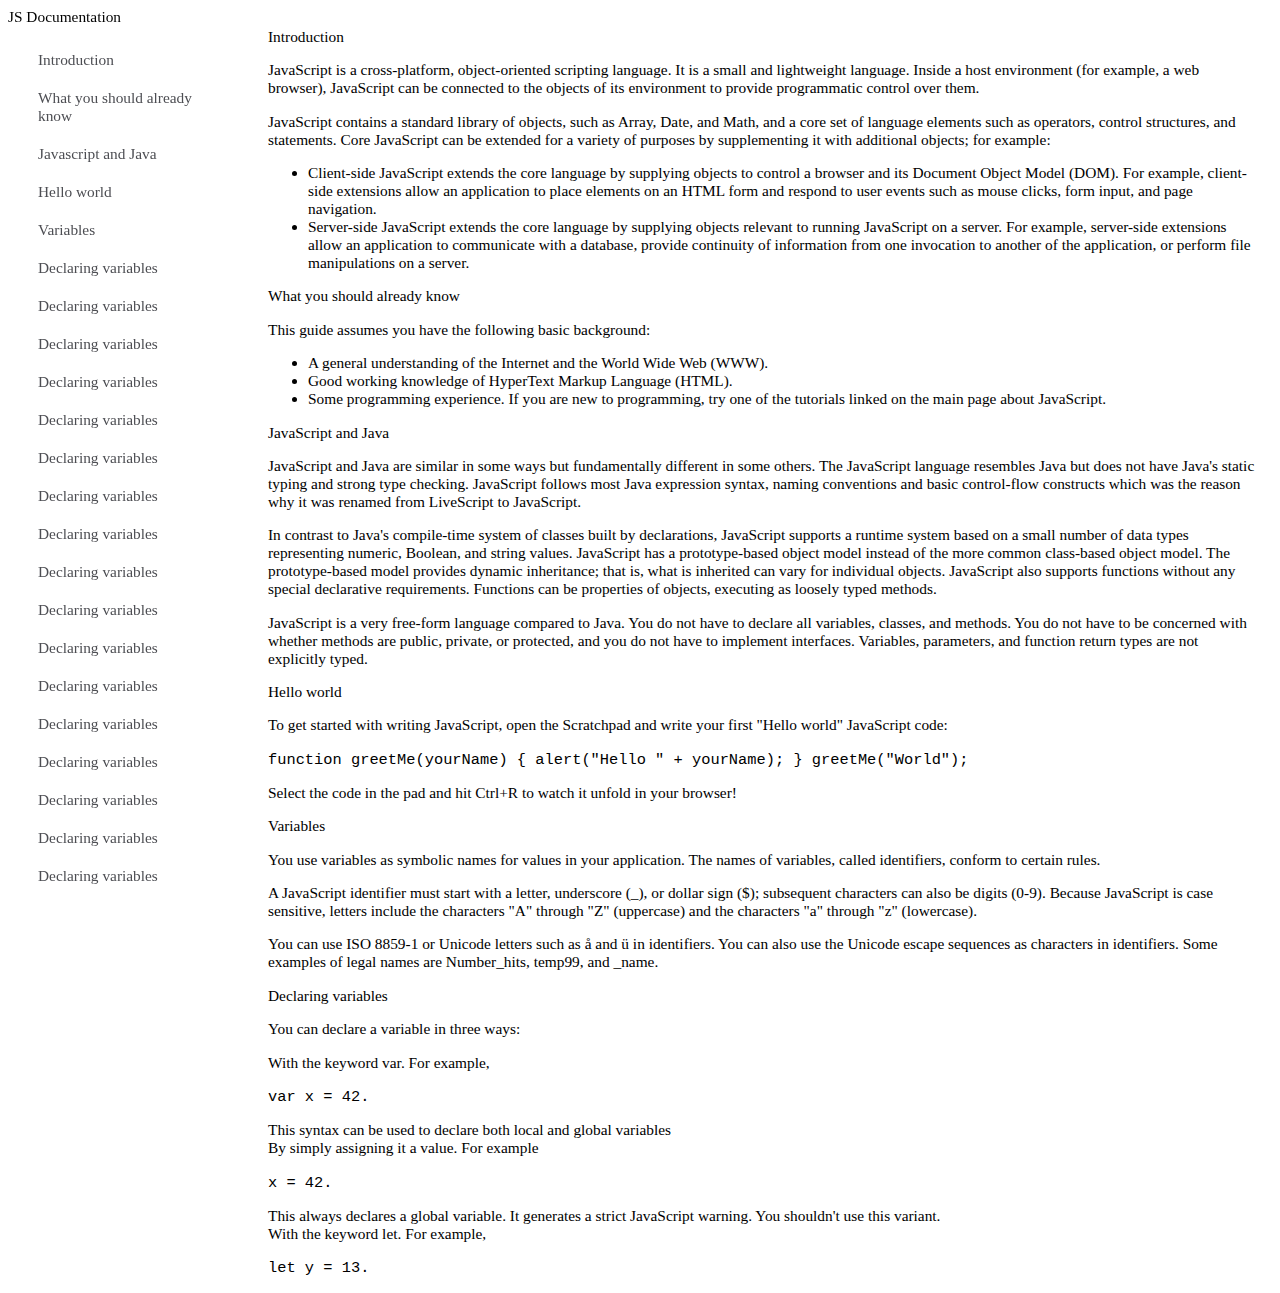
<file: technical_documentation/index.html>
<!DOCTYPE html>
<html lang="en">

<head>
    <meta charset="UTF-8">
    <meta name="viewport" content="width=device-width, initial-scale=1.0">
    <title>Documention page</title>
    <link rel="stylesheet" href="style.css">
</head>

<body>
    <nav id="navbar">
        <header>JS Documentation</header>
        <ul>
            <li><a class="nav-link" href="#Introduction">Introduction</a></li>
            <li><a class="nav-link" href="#What_you_should_already_know">What you should already know</a></li>
            <li><a class="nav-link" href="#JavaScript_and_Java">Javascript and Java</a></li>
            <li><a class="nav-link" href="#Hello_world">Hello world </a></li>
            <li><a class="nav-link" href="#Variables">Variables</a></li>
            <li><a class="nav-link" href="#Declaring_variables">Declaring variables</a></li>
            <li><a class="nav-link" href="#Declaring_variables">Declaring variables</a></li>
            <li><a class="nav-link" href="#Declaring_variables">Declaring variables</a></li>
            <li><a class="nav-link" href="#Declaring_variables">Declaring variables</a></li>
            <li><a class="nav-link" href="#Declaring_variables">Declaring variables</a></li>
            <li><a class="nav-link" href="#Declaring_variables">Declaring variables</a></li>
            <li><a class="nav-link" href="#Declaring_variables">Declaring variables</a></li>
            <li><a class="nav-link" href="#Declaring_variables">Declaring variables</a></li>
            <li><a class="nav-link" href="#Declaring_variables">Declaring variables</a></li>
            <li><a class="nav-link" href="#Declaring_variables">Declaring variables</a></li>
            <li><a class="nav-link" href="#Declaring_variables">Declaring variables</a></li>
            <li><a class="nav-link" href="#Declaring_variables">Declaring variables</a></li>
            <li><a class="nav-link" href="#Declaring_variables">Declaring variables</a></li>
            <li><a class="nav-link" href="#Declaring_variables">Declaring variables</a></li>
            <li><a class="nav-link" href="#Declaring_variables">Declaring variables</a></li>
            <li><a class="nav-link" href="#Declaring_variables">Declaring variables</a></li>
            <li><a class="nav-link" href="#Declaring_variables">Declaring variables</a></li>
            <li><a class="nav-link" href="#Declaring_variables">Declaring variables</a></li>
            <li><a class="nav-link" href="#Declaring_variables">Declaring variables</a></li>
            <li><a class="nav-link" href="#Declaring_variables">Declaring variables</a></li>
            <li><a class="nav-link" href="#Declaring_variables">Declaring variables</a></li>
            <li><a class="nav-link" href="#Declaring_variables">Declaring variables</a></li>
            <li><a class="nav-link" href="#Declaring_variables">Declaring variables</a></li>
            <li><a class="nav-link" href="#Declaring_variables">Declaring variables</a></li>
            <li><a class="nav-link" href="#Declaring_variables">Declaring variables</a></li>
            <li><a class="nav-link" href="#Declaring_variables">Declaring variables</a></li>
            <li><a class="nav-link" href="#Declaring_variables">Declaring variables</a></li>
            <li><a class="nav-link" href="#Declaring_variables">Declaring variables</a></li>
            <li><a class="nav-link" href="#Declaring_variables">Declaring variables</a></li>
        </ul>
    </nav>
    <main id="main-doc">
        <section class="main-section" id="Introduction">
            <header>Introduction</header>
            <p>JavaScript is a cross-platform, object-oriented scripting language. It is a small and lightweight
                language. Inside a host environment (for example, a web browser), JavaScript can be connected to the
                objects of its environment to provide programmatic control over them.</p>
            <p>JavaScript contains a standard library of objects, such as Array, Date, and Math, and a core set of
                language elements such as operators, control structures, and statements. Core JavaScript can be extended
                for a variety of purposes by supplementing it with additional objects; for example:</p>
            <ul>
                <li>Client-side JavaScript extends the core language by supplying objects to control a browser and its
                    Document Object Model (DOM). For example, client-side extensions allow an application to place
                    elements on an HTML form and respond to user events such as mouse clicks, form input, and page
                    navigation.</li>
                <li>Server-side JavaScript extends the core language by supplying objects relevant to running JavaScript
                    on a server. For example, server-side extensions allow an application to communicate with a
                    database, provide continuity of information from one invocation to another of the application, or
                    perform file manipulations on a server.</li>
            </ul>
        </section>
        <section class="main-section" id="What_you_should_already_know">
            <header>What you should already know</header>
            <p>This guide assumes you have the following basic background:</p>
            <ul>
                <li>A general understanding of the Internet and the World Wide Web (WWW).</li>
                <li>Good working knowledge of HyperText Markup Language (HTML).</li>
                <li>Some programming experience. If you are new to programming, try one of the tutorials linked on the
                    main page about JavaScript.</li>
            </ul>
        </section>
        <section class="main-section" id="JavaScript_and_Java">
            <header>JavaScript and Java</header>
            <p>JavaScript and Java are similar in some ways but fundamentally different in some others. The JavaScript
                language resembles Java but does not have Java's static typing and strong type checking. JavaScript
                follows most Java expression syntax, naming conventions and basic control-flow constructs which was the
                reason why it was renamed from LiveScript to JavaScript.</p>

            <p>In contrast to Java's compile-time system of classes built by declarations, JavaScript supports a runtime
                system based on a small number of data types representing numeric, Boolean, and string values.
                JavaScript has a prototype-based object model instead of the more common class-based object model. The
                prototype-based model provides dynamic inheritance; that is, what is inherited can vary for individual
                objects. JavaScript also supports functions without any special declarative requirements. Functions can
                be properties of objects, executing as loosely typed methods.</p>

            <p>JavaScript is a very free-form language compared to Java. You do not have to declare all variables,
                classes, and methods. You do not have to be concerned with whether methods are public, private, or
                protected, and you do not have to implement interfaces. Variables, parameters, and function return types
                are not explicitly typed.</p>
        </section>
        <section class="main-section" id="Hello_world">
            <header>Hello world</header>
            <p>To get started with writing JavaScript, open the Scratchpad and write your first "Hello world" JavaScript
                code:</p>
            <code>
                function greetMe(yourName) { alert("Hello " + yourName); }
                greetMe("World");
            </code>
            <p>Select the code in the pad and hit Ctrl+R to watch it unfold in your browser!</p>
        </section>
        <section class="main-section" id="Variables">
            <header>Variables</header>
            <p>You use variables as symbolic names for values in your application. The names of variables, called
                identifiers, conform to certain rules.</p>
            <p>A JavaScript identifier must start with a letter, underscore (_), or dollar sign ($); subsequent
                characters can also be digits (0-9). Because JavaScript is case sensitive, letters include the
                characters "A" through "Z" (uppercase) and the characters "a" through "z" (lowercase).</p>
            <p>You can use ISO 8859-1 or Unicode letters such as å and ü in identifiers. You can also use the Unicode
                escape sequences as characters in identifiers. Some examples of legal names are Number_hits, temp99, and
                _name.</p>
        </section>
        <section class="main-section" id="Declaring_variables">
            <header>Declaring variables</header>
            <p>You can declare a variable in three ways:</p>
            <p>With the keyword var. For example,</p>
            <code>var x = 42.</code>
            <p>This syntax can be used to declare both local and global variables<br>By simply assigning it a value. For
                example</p>
            <code>x = 42.</code>
            <p>This always declares a global variable. It generates a strict JavaScript warning. You shouldn't use this
                variant.<br>With the keyword let. For example,</p>
            <code>let y = 13.
            </code>
            <code></code>
        </section>
    </main>
</body>

</html>
</file>
<file: technical_documentation/style.css>
body{
    font-size: 0.96rem;
}
#navbar{
    position: fixed;
    max-width:240px;
    height: 100%;
    overflow: auto;
}


#main-doc{
    position: absolute;
    margin-left: 240px;
    padding: 20px;
    margin-bottom: 110px;
}

#navbar li{
    list-style: none;
}

#navbar ul{
    padding: 0;
}

#navbar a{
    display: block;
    padding: 10px 30px;
    color: #4d4e53;
    text-decoration: none;
    cursor: pointer;
}

/* now adding media queries to our page */
@media screen and (min-width:390px){
    #navbar{
        /* display:none; */
    }

    body{
        font-size: 0.96rem;
    }
}
</file>
